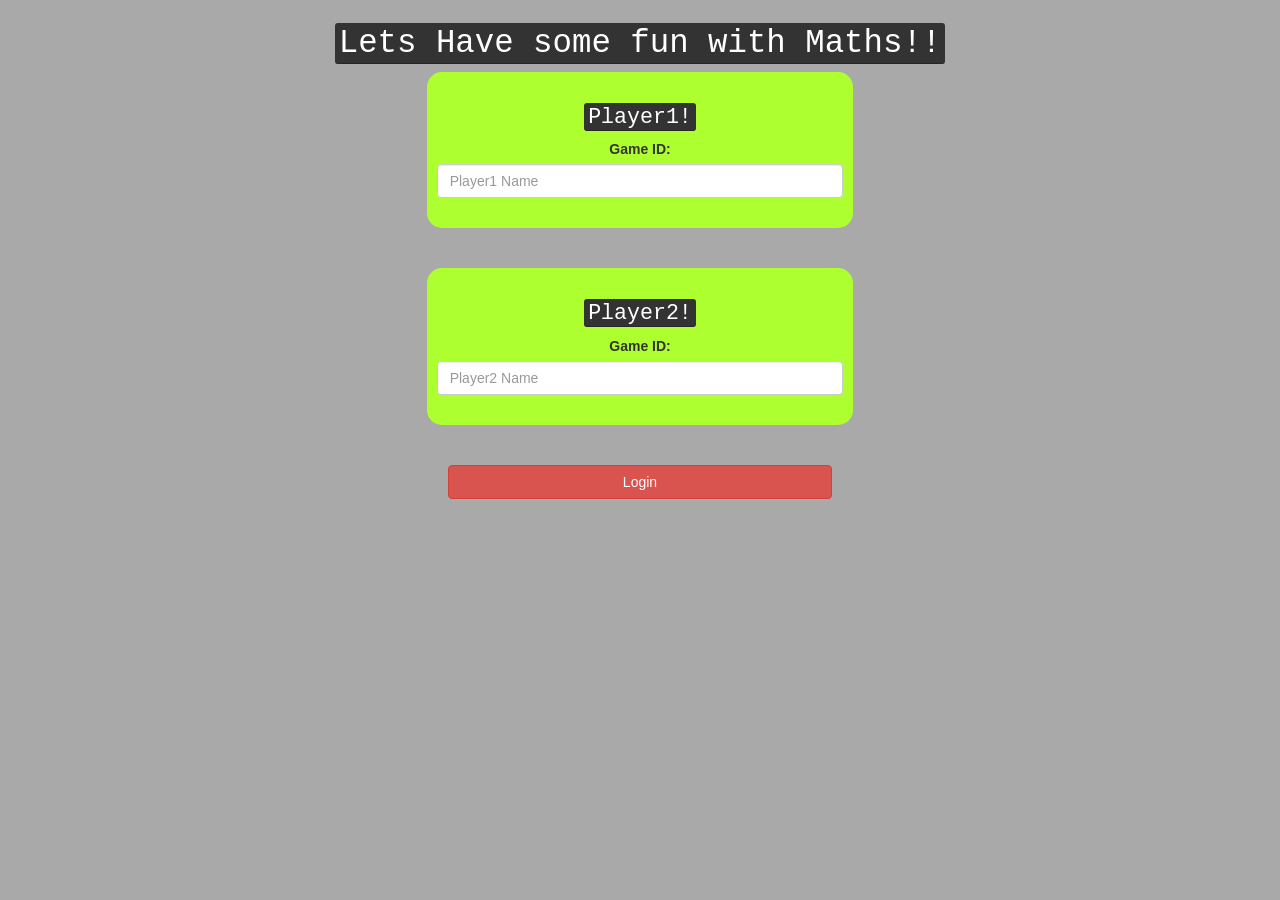
<file: index.html>
<!DOCTYPE html>
<html>
<head>
	<title>Math Quiz</title>

<meta name="viewport" content="width=device-width, initial-scale=1">
<link rel="stylesheet" href="https://maxcdn.bootstrapcdn.com/bootstrap/3.4.0/css/bootstrap.min.css">
<script src="https://ajax.googleapis.com/ajax/libs/jquery/3.4.1/jquery.min.js"></script>
<script src="https://maxcdn.bootstrapcdn.com/bootstrap/3.4.0/js/bootstrap.min.js"></script>

<link rel="stylesheet" type="text/css" href="style.css">


<script src="main.js"></script>
</head>
<body>
	<center>
		<h1><kbd>Lets Have some fun with Maths!!</kbd></h1>
		<div class="col-lg-4 col-sm-8 col-xs-11 login_div1 "> 
        <h3><kbd>Player1!</kbd></h3>
		<label>Game ID:</label>
		<input type="text" id="player1_name_input" class="form-control" placeholder="Player1 Name">
		<br>
		
		</div>
		<br>
		<br>
		<div class="col-lg-4 col-sm-8 col-xs-11 login_div2">
        <h3><kbd>Player2!</kbd></h3>
		<label>Game ID:</label>
		<input type="text" id="player2_name_input" class="form-control" placeholder="Player2 Name">
		<br>

		</div>
		<br>
		<br>
		<button style="width:30%;" class="btn btn-danger" onclick="AddUser()">Login</button>
	</center>

</body>
</html>
</file>
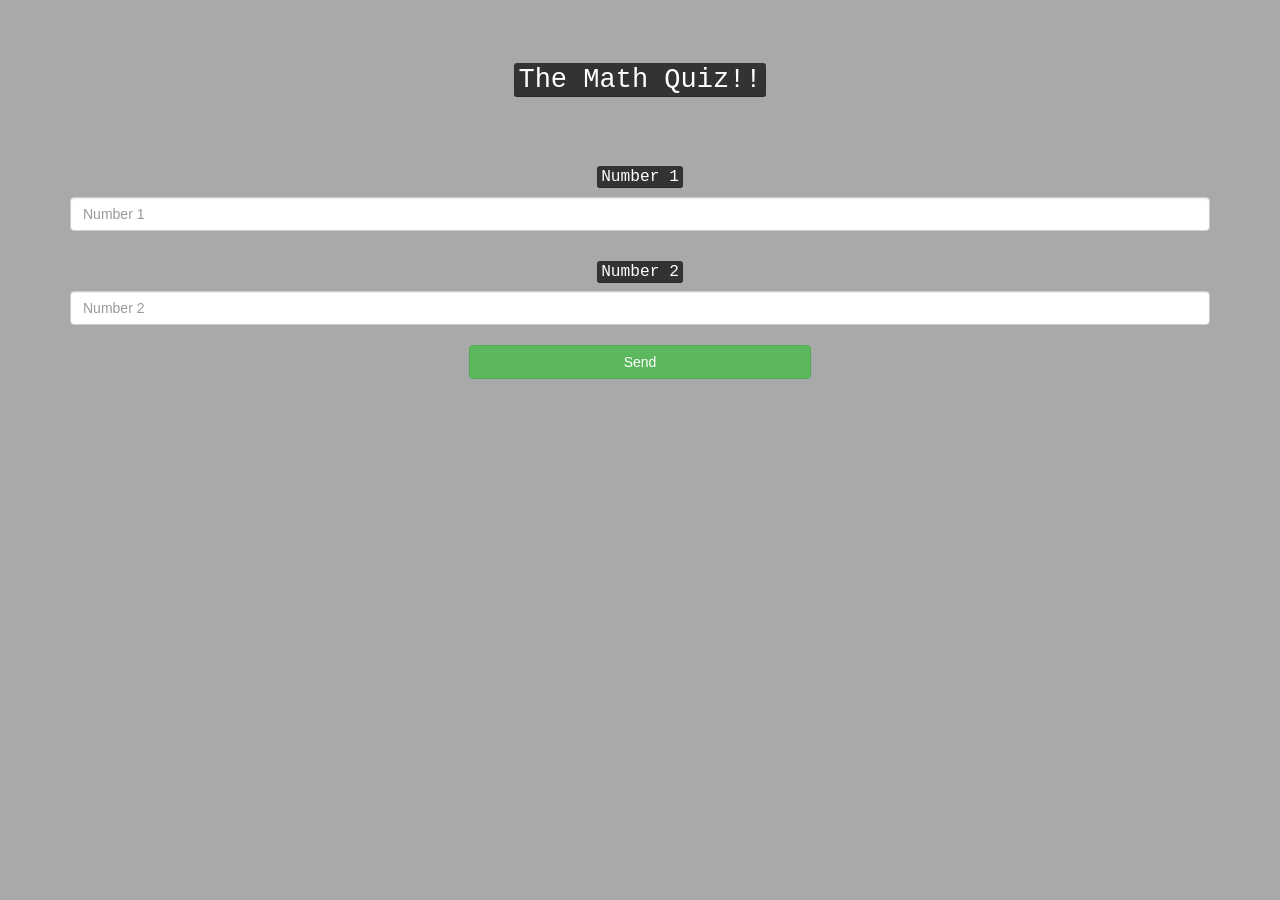
<file: game_page.html>
<!DOCTYPE html>
<html>
<head>
	<title>Math Quiz</title>

<meta name="viewport" content="width=device-width, initial-scale=1">
<link rel="stylesheet" href="https://maxcdn.bootstrapcdn.com/bootstrap/3.4.0/css/bootstrap.min.css">
<script src="https://ajax.googleapis.com/ajax/libs/jquery/3.4.1/jquery.min.js"></script>
<script src="https://maxcdn.bootstrapcdn.com/bootstrap/3.4.0/js/bootstrap.min.js"></script>

<link rel="stylesheet" type="text/css" href="style.css">
</head>
<body>
 
<h4 id="player1_name"></h4> <span id="player1_score"></span>
<br>
<h4 id="player2_name"></h4> <span id="player2_score"></span>

<div class="container">
	<center>
		<h2 ><kbd>The Math Quiz!!</kbd> </h2>
		<h3 id="player_question"></h3>
		<h3 id="player_answer"></h3>
		<div id="output" class="col-lg-6"> </div>
		<br>
		<br>
		<h4><kbd>Number 1</kbd> </h4>
		<input type="text" id="number1" class="form-control" placeholder="Number 1">
		<br>
		<h4><kbd>Number 2</kbd></h4>
		<input type="text" id="number2" class="form-control" placeholder="Number 2">
		<br>
		<button onclick="send()" class="btn btn-success" style="width: 30%;">Send</button>
	</center>
</div>
<script src="game_page.js"></script>
</body>
</html>
</file>
<file: style.css>
body
{
	background-color: darkgrey;
	
     text-decoration-color: lawngreen;
}

	.login_div1 , .login_div2
	{
		background-color: greenyellow;
		padding: 10px;
		float: none;
		border-radius: 15px;
	}


#player1_name , #player2_name
{
	display: inline-bloc
	
}
</file>
